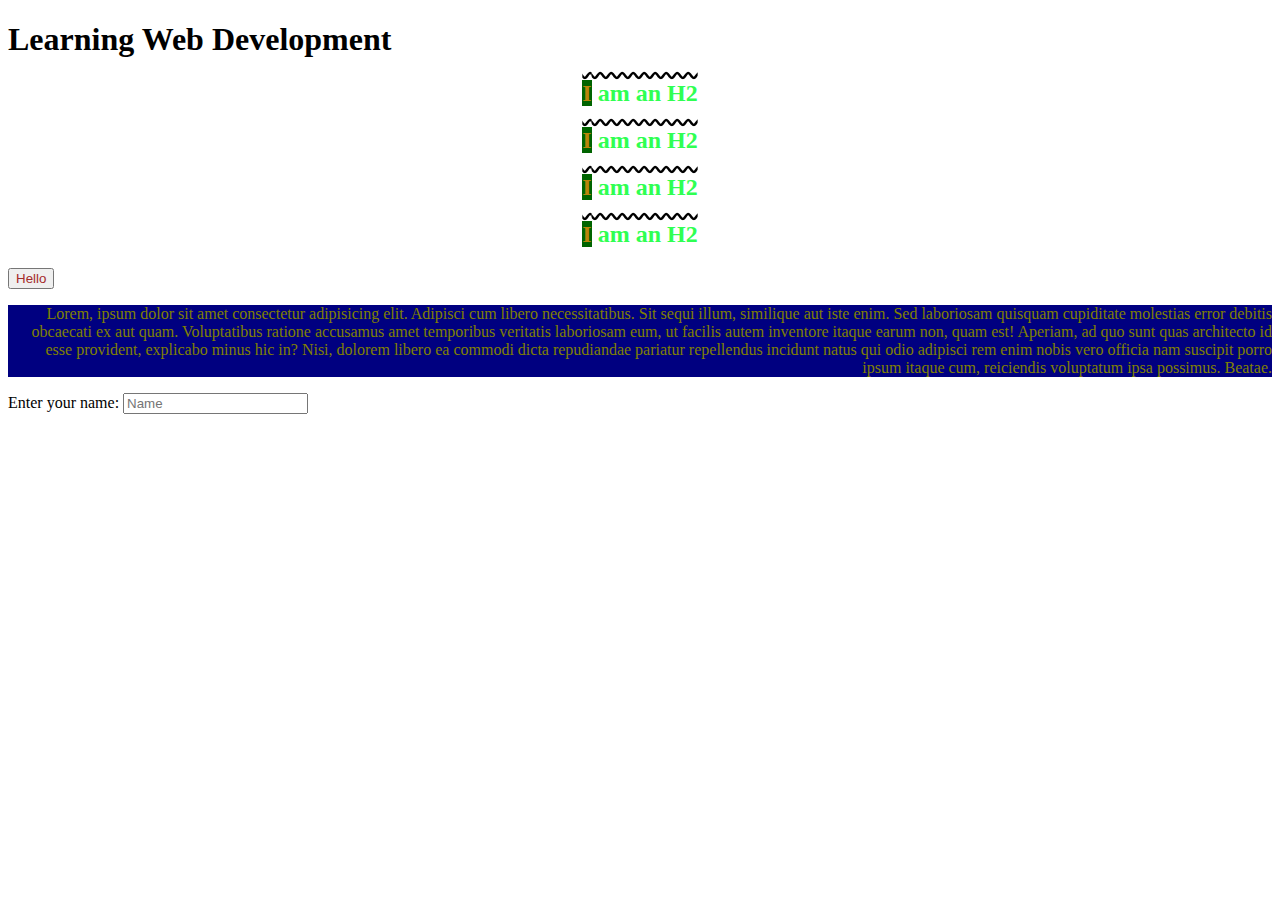
<file: index.html>
<!DOCTYPE html>
<html lang="en">
<head>
    <meta charset="UTF-8">
    <meta name="viewport" content="width=device-width, initial-scale=1.0">
    <title>CSS Intro</title>
    <link rel="stylesheet" href="style.css">
</head>
<body>
    <!-- <h1 style="color:blueviolet">Hello World</h1>
    <button>I am a button.</button> -->
    <h1>Learning Web Development</h1>
    <h2>I am an H2</h2>
    <h2>I am an H2</h2>
    <h2>I am an H2</h2>
    <h2>I am an H2</h2>
    <button id="Hello">Hello</button>
    <p>Lorem, ipsum dolor sit amet consectetur adipisicing elit. Adipisci cum libero necessitatibus. Sit sequi illum, similique aut iste enim. Sed laboriosam quisquam cupiditate molestias error debitis obcaecati ex aut quam.
    Voluptatibus ratione accusamus amet temporibus veritatis laboriosam eum, ut facilis autem inventore itaque earum non, quam est! Aperiam, ad quo sunt quas architecto id esse provident, explicabo minus hic in?
    Nisi, dolorem libero ea commodi dicta repudiandae pariatur repellendus incidunt natus qui odio adipisci rem enim nobis vero officia nam suscipit porro ipsum itaque cum, reiciendis voluptatum ipsa possimus. Beatae.</p>
    <form>
        <label>Enter your name:</label>
        <input type="text" placeholder="Name">
    </form>



</body>
</html>
</file>
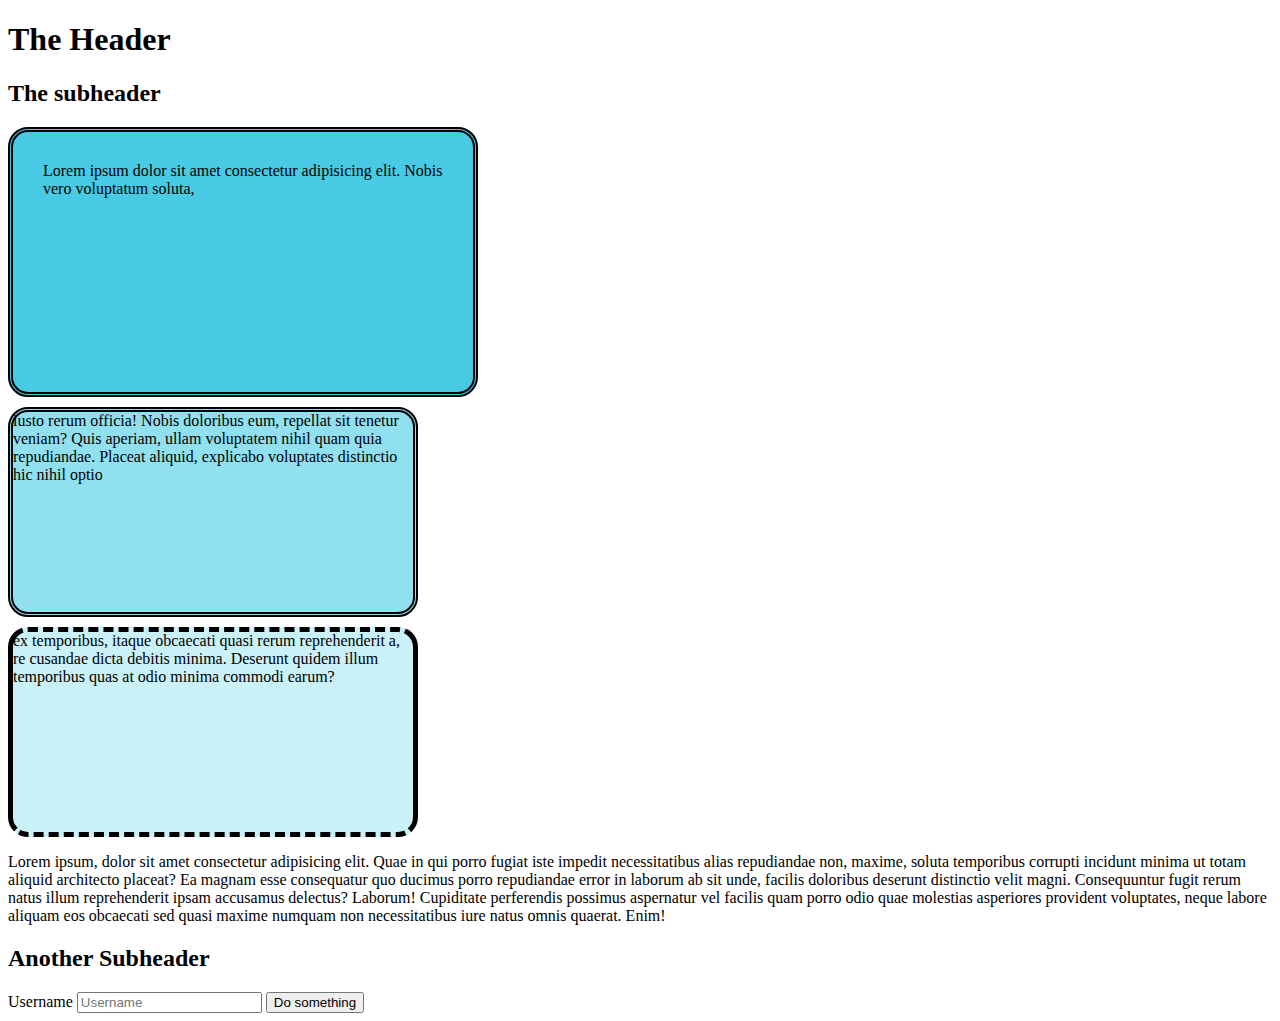
<file: index2.html>
<!DOCTYPE html>
<html lang="en">
<head>
    <meta charset="UTF-8">
    <meta name="viewport" content="width=device-width, initial-scale=1.0">
    <title>Inheritance demo</title>
    <link rel="stylesheet" href="app.css">
</head>
<body>
    <h1>The Header</h1>
    <section>
        <h2>The subheader</h2>
        <p>
            <div id="one">Lorem ipsum dolor sit amet consectetur 
            adipisicing elit. Nobis vero voluptatum soluta,</div>
            <div id="two"> iusto rerum officia! Nobis doloribus eum, repellat sit tenetur veniam? Quis aperiam, ullam voluptatem nihil quam quia repudiandae.
        Placeat aliquid, explicabo voluptates distinctio hic nihil optio </div>
       <div id="three"> ex temporibus, itaque obcaecati quasi rerum reprehenderit a, re
        cusandae dicta debitis minima. Deserunt quidem illum temporibus quas 
        at odio minima commodi earum?</div></p>
        <p>Lorem ipsum, dolor sit amet consectetur adipisicing elit. Quae in qui porro fugiat iste impedit necessitatibus alias repudiandae non, maxime, soluta temporibus corrupti incidunt minima ut totam aliquid architecto placeat?
        Ea magnam esse consequatur quo ducimus porro repudiandae error in laborum ab sit unde, facilis doloribus deserunt distinctio velit magni. Consequuntur fugit rerum natus illum reprehenderit ipsam accusamus delectus? Laborum!
        Cupiditate perferendis possimus aspernatur vel facilis quam porro odio quae molestias asperiores provident voluptates, neque labore aliquam eos obcaecati sed quasi maxime numquam non necessitatibus 
        iure natus omnis quaerat. Enim!</p>
    </section>
    <section>
        <h2>Another Subheader</h2>
        <form action="blah">
            <label for="username">Username</label>
            <input type="text" placeholder="Username" id="Username">
            <button>Do something</button>
        </form>
    </section>
</body>
</html>
</file>
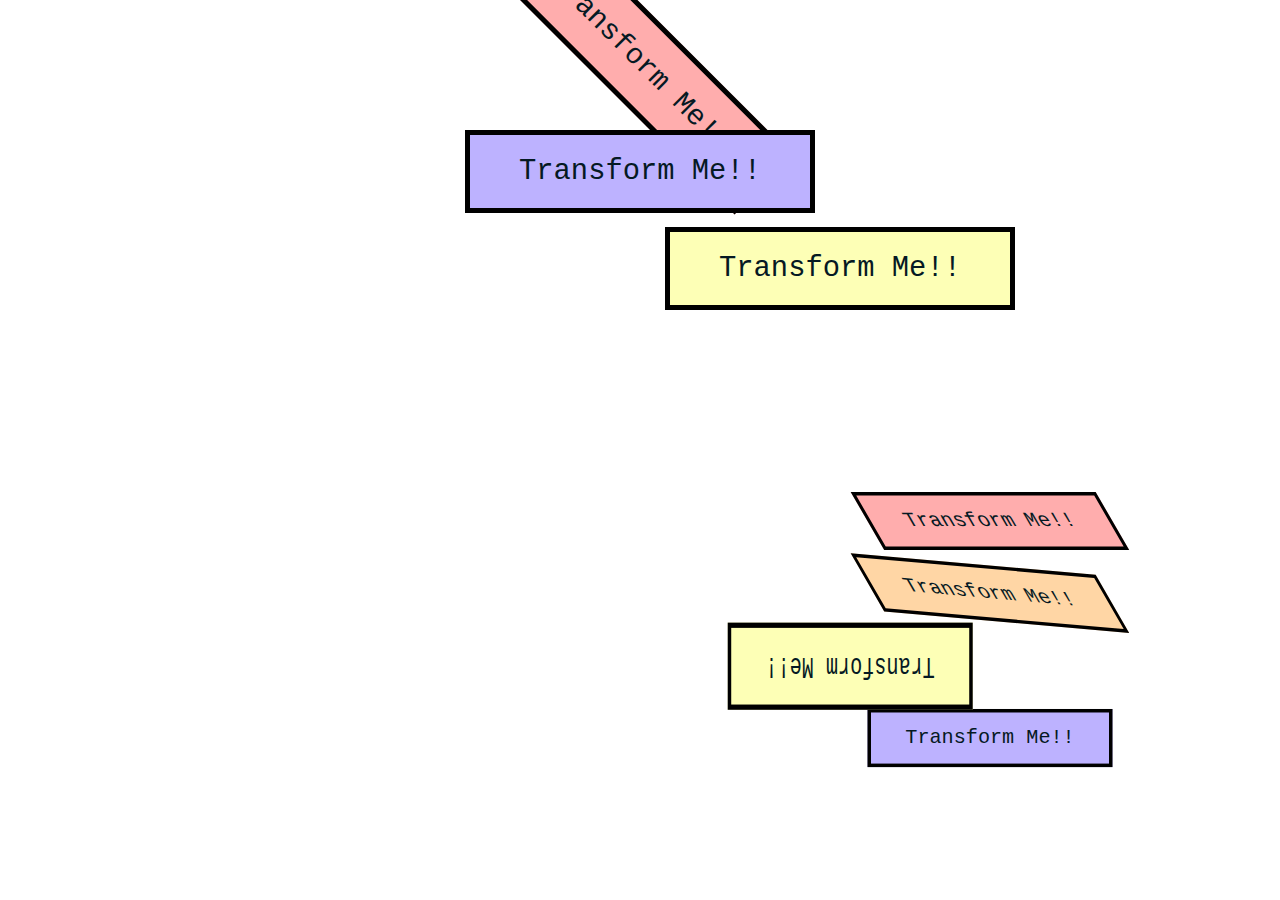
<file: index3.html>
<!DOCTYPE html>
<html lang="en">
<head>
    <meta charset="UTF-8">
    <meta name="viewport" content="width=device-width, initial-scale=1.0">
    <title>Transform</title>
    <link rel="stylesheet" href="style2.css">
</head>
<body>
    <section>

        <h1>Transform Me!!</h1>
        <h1>Transform Me!!</h1>
        <h1>Transform Me!!</h1>
        <h1>Transform Me!!</h1>
    </section>
    <section>
        <h1>Transform Me!!</h1>
        <h1>Transform Me!!</h1>
        <h1>Transform Me!!</h1>
        <h1>Transform Me!!</h1>
    </section>
</body>
</html>
</file>
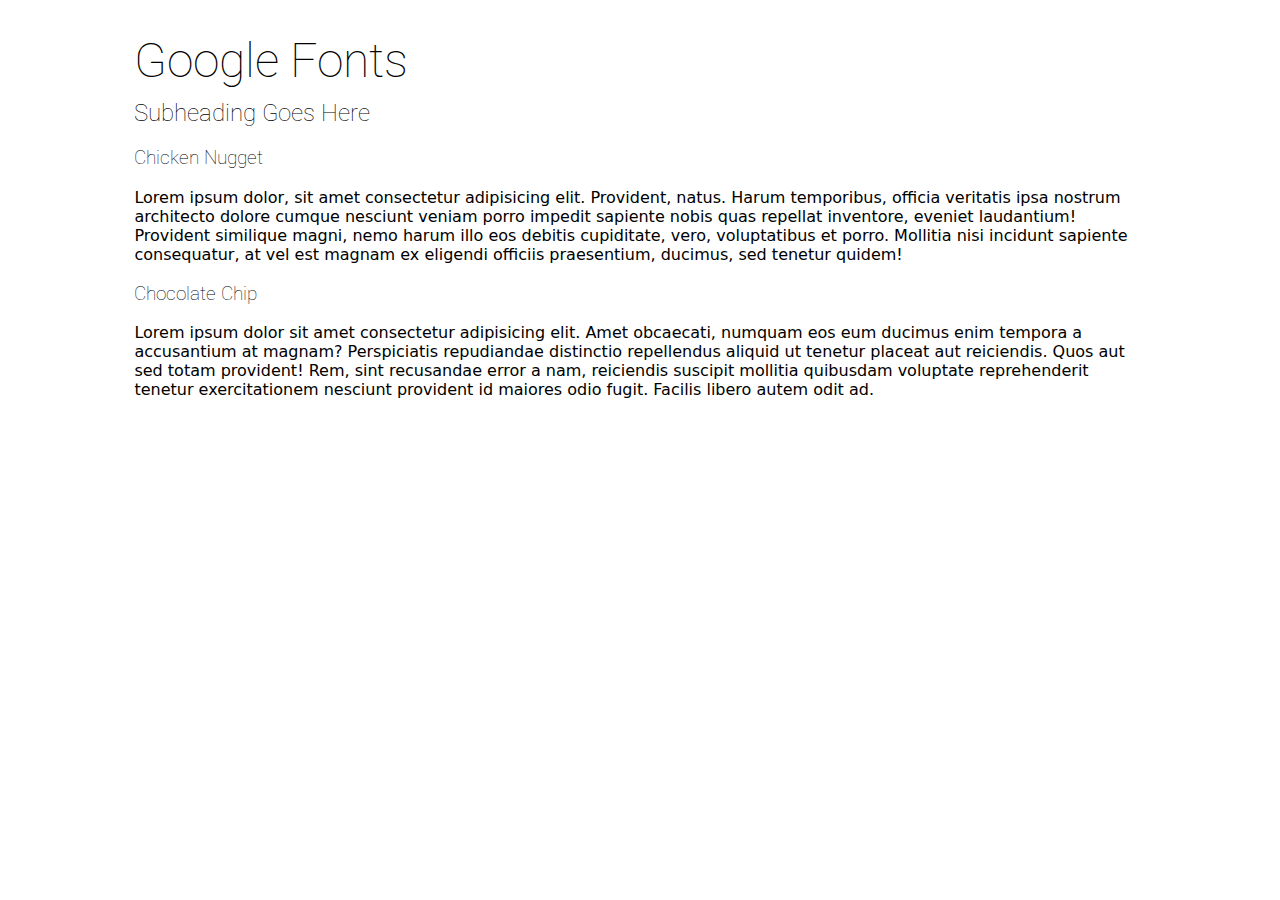
<file: index4.html>
<!DOCTYPE html>
<html lang="en">
<head>
    <meta charset="UTF-8">
    <meta name="viewport" content="width=device-width, initial-scale=1.0">
    <title>Google Fonts</title>
    <link rel="preconnect" href="https://fonts.googleapis.com">
<link rel="preconnect" href="https://fonts.gstatic.com" crossorigin>
<link href="https://fonts.googleapis.com/css2?family=Roboto:ital,wght@0,700;1,700&display=swap" rel="stylesheet">
    <link rel="stylesheet" href="style3.css">
</head>
<body>
    <main>
    <h1>Google Fonts</h1>
    <h2>Subheading Goes Here</h2>
    <h3>Chicken Nugget</h3>
    <p>Lorem ipsum dolor, sit amet consectetur adipisicing elit. Provident, natus. Harum temporibus, officia veritatis ipsa nostrum architecto dolore cumque nesciunt veniam porro impedit sapiente nobis quas repellat inventore, eveniet laudantium!
    Provident similique magni, nemo harum illo eos debitis
     cupiditate, vero, voluptatibus et porro. Mollitia nisi incidunt 
     sapiente consequatur, at vel est magnam ex eligendi officiis 
     praesentium, ducimus, sed tenetur quidem!</p>
     <h3>Chocolate Chip</h3>
     <p>Lorem ipsum dolor sit amet consectetur adipisicing elit. Amet obcaecati, numquam eos eum ducimus enim tempora a accusantium at magnam? Perspiciatis repudiandae distinctio repellendus aliquid ut tenetur placeat aut reiciendis.
     Quos aut sed totam provident! Rem, sint recusandae error a nam,
      reiciendis suscipit mollitia quibusdam voluptate reprehenderit
       tenetur exercitationem nesciunt provident id maiores odio fugit. 
       Facilis libero autem odit ad.</p>
    </main>
</body>
</html>
</file>
<file: style.css>
h2 {
    color:rgb(47, 255,  82); 
    text-align: center; 
    text-decoration: black overline wavy;
    font-family: fantasy;
}

#Hello {
    color: brown;
}

p {
    color:olive; background-color: navy;
    text-align: right;
}

input {
    color:brown;
}

button:active {
    background-color: blueviolet;
}

h2::first-letter {
    color:darkgoldenrod; 
    background-color: darkgreen;
}

p::selection {
    background-color: cyan;
}
</file>
<file: app.css>
#one {
    width: 400px;
    height:200px;
    background-color: #48cae4;
    border-width: 5px;
    border-color:black;
    border-style: double;
    border-radius: 20px;
    padding:30px;
    margin-bottom: 10px;
}

#two {
    width: 400px;
    height:200px;
    background-color: #90e0ef;
    border-width: 5px;
    border-color:black;
    border-style: double;
    border-radius: 20px;
    margin-bottom: 10px;
}

#three {
    width: 400px;
    height:200px;
    background-color: #caf0f8;
    border-width: 5px;
    border-color:black;
    border-style: dashed solid;
    border-radius: 20px;
    margin-bottom: 10px;
}
</file>
<file: style2.css>
h1 {
    background-color: #ffadad;
    border: 5px solid black;
    color:#051923;
    padding: 0.7em;
    width: 300px;
    font-size: 1.8em;
    text-align: center;
    margin: 20px auto;
    font-family: 'Courier New', Courier, monospace;
    font-weight: lighter;
}

h1:nth-of-type(2n) {
    background-color: #ffd6a5;
}

h1:nth-of-type(3n) {
    background-color: #fdffb6;
}

h1:nth-of-type(4n) {
    background-color: #bdb2ff;
}

section:first-of-type h1:nth-of-type(1) {
    transform: rotate(45deg);
}

section:first-of-type h1:nth-of-type(2) {
    transform: scale(0.5);
}

section:first-of-type h1:nth-of-type(3) {
    transform: translateX(200px);
}

section:first-of-type h1:nth-of-type(4) {
    transform: translateY(-200px);
}

section:nth-of-type(2) h1:nth-of-type(1) {
    transform: skew(30deg);
}

section:nth-of-type(2) h1:nth-of-type(2) {
    transform: skew(30deg, 5deg);
}

section:nth-of-type(2) h1:nth-of-type(3) {
    transform: rotate(90deg);
}

section:nth-of-type(2) h1:nth-of-type(3) {
    transform: translate(-200px) rotate(180deg) scaleY(1.5);
}

section:nth-of-type(2) {
    transform: scale(0.7) translateX(500px);
}
</file>
<file: style3.css>
body {
    font-family: system-ui, -apple-system, BlinkMacSystemFont, 'Segoe UI', Roboto, Oxygen, Ubuntu, Cantarell, 'Open Sans', 'Helvetica Neue', sans-serif;
    

}

main {
    width: 80%;
    margin: 0 auto;
}

h1 {
    font-size:3rem;
    margin-bottom: 0;
}

h1,h2,h3 {
    font-family: Roboto, sans-serif;
    font-weight: 100;
}

h1 + h2 {
    margin-top: 10px;
}
</file>
